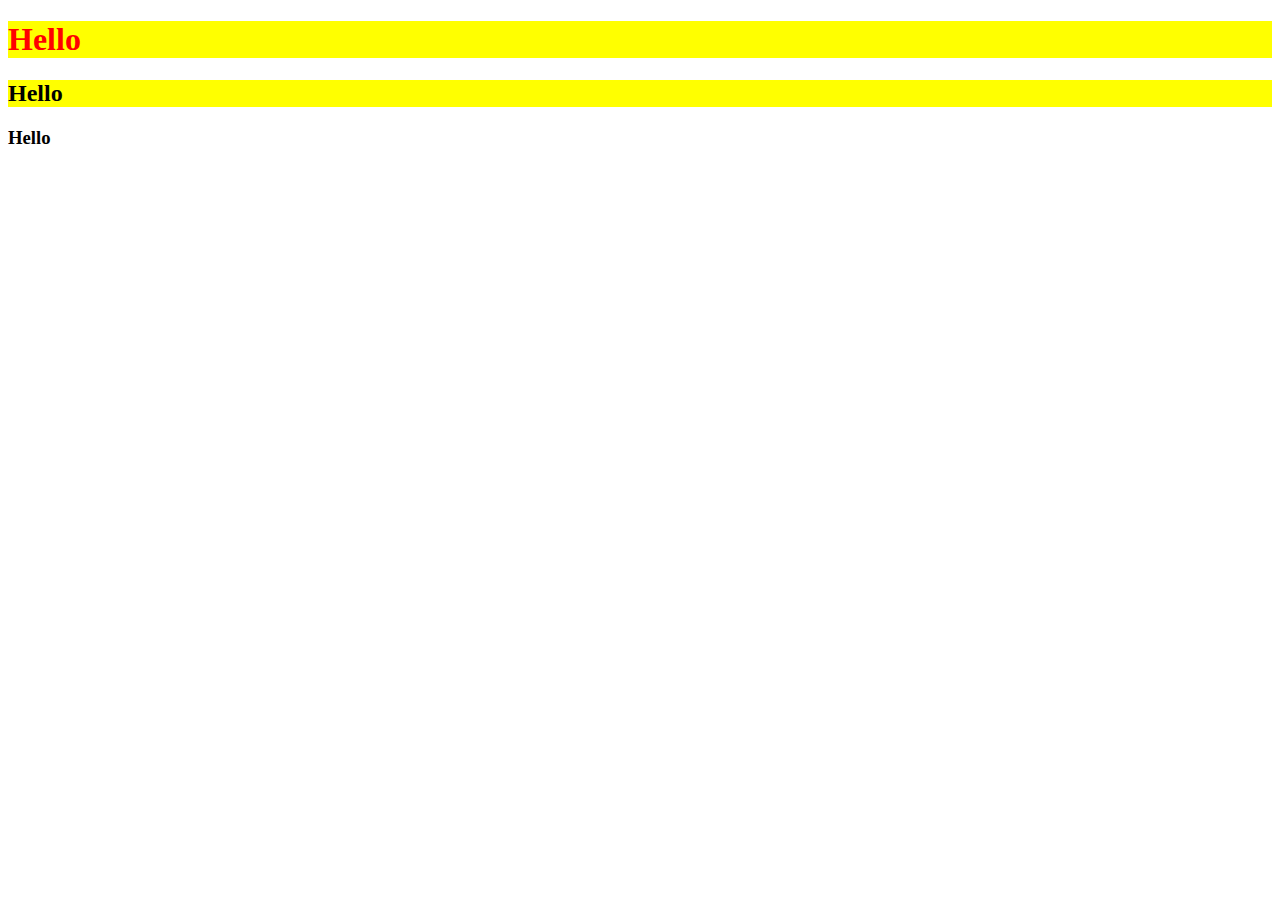
<file: css/css/demo/index.html>
<!DOCTYPE html>
<html lang="en">
<head>
    <meta charset="UTF-8">
    <title>Title</title>
    <link rel="stylesheet" href="mycss.css">
    <style>


        #id1{
            background-color: green;
        }
        .cls1{
            background-color: yellow;
        }
        .cls2{
            color: red;
        }
        h1{
            background-color: red;
        }
    </style>

</head>
<body>
<h1 class="cls1 cls2">Hello</h1>
<h2 class="cls1" >Hello</h2>
<h3 >Hello</h3>
</body>
</html>
</file>
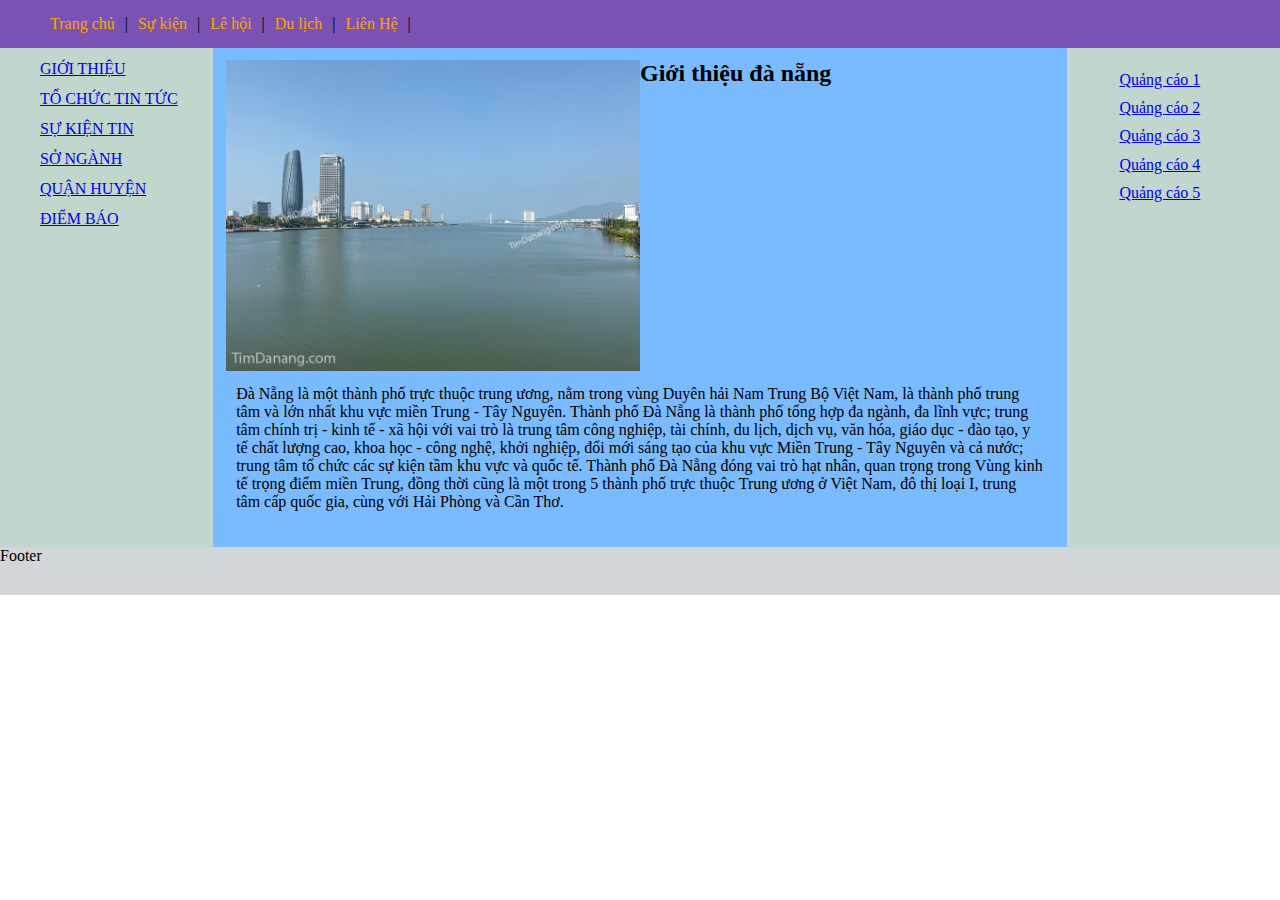
<file: css/layout/html.html>
<!DOCTYPE html>
<html lang="en">
<head>
    <meta charset="UTF-8">
    <title>Title</title>
    <link rel="stylesheet" href="mycss.css">
</head>
<body>
<div class="container">
    <div class="row header">
        <ul>
            <li>Trang chủ</li>
            |
            <li>Sự kiện</li>
            |
            <li>Lê hội</li>
            |
            <li>Du lịch</li>
            |
            <li>Liên Hệ</li>
            |
        </ul>
    </div>
    <div class="row main">
        <div class="col-s-12 col-m-4 col-l-2  left">
            <ul>
                <li><a href="#">GIỚI THIỆU</a></li>
                <li><a href="#">TỔ CHỨC TIN TỨC</a></li>
                <li><a href="#">SỰ KIỆN TIN</a></li>
                <li><a href="#">SỞ NGÀNH</a></li>
                <li><a href="#">QUẬN HUYỆN</a></li>
                <li><a href="#">ĐIỂM BÁO</a></li>
            </ul>
        </div>
        <div class="col-s-12 col-m-8 col-l-8 center">
            <div class="row">
                <div class="col-s-12 col-m-4 col-l-6">
                    <img src="danang.jpg" style="width: 100%"/></div>
                <div class="col-s-12 col-m-8 col-l-6">
                    <h2>Giới thiệu đà nẵng</h2>
                </div>
            </div>
            <div class="row">
                <p style="padding: 10px">
                    Đà Nẵng là một thành phố trực thuộc trung ương, nằm trong vùng Duyên hải Nam Trung Bộ Việt Nam,
                    là thành phố trung tâm và lớn nhất khu vực miền Trung - Tây Nguyên.
                    Thành phố Đà Nẵng là thành phố tổng hợp đa ngành, đa lĩnh vực;
                    trung tâm chính trị - kinh tế - xã hội với vai trò là trung tâm công nghiệp, tài chính, du lịch,
                    dịch vụ, văn hóa, giáo dục - đào tạo, y tế chất lượng cao, khoa học - công nghệ, khởi nghiệp,
                    đổi mới sáng tạo của khu vực Miền Trung - Tây Nguyên và cả nước;
                    trung tâm tổ chức các sự kiện tầm khu vực và quốc tế. Thành phố Đà Nẵng đóng vai trò hạt nhân,
                    quan trọng trong Vùng kinh tế trọng điểm miền Trung, đồng thời cũng là một trong 5 thành phố trực
                    thuộc
                    Trung ương
                    ở Việt Nam, đô thị loại I, trung tâm cấp quốc gia, cùng với Hải Phòng và Cần Thơ.
                </p>
            </div>
        </div>
        <div class=" col-s-12 col-m-12 col-l-2 right">
            <ul>
                <li><a href="#">Quảng cáo 1</a></li>
                <li><a href="#">Quảng cáo 2</a></li>
                <li><a href="#">Quảng cáo 3</a></li>
                <li><a href="#">Quảng cáo 4</a></li>
                <li><a href="#">Quảng cáo 5</a></li>
            </ul>
        </div>
    </div>
    <div class="row footer">Footer</div>
</div>
</body>
</html>
</file>
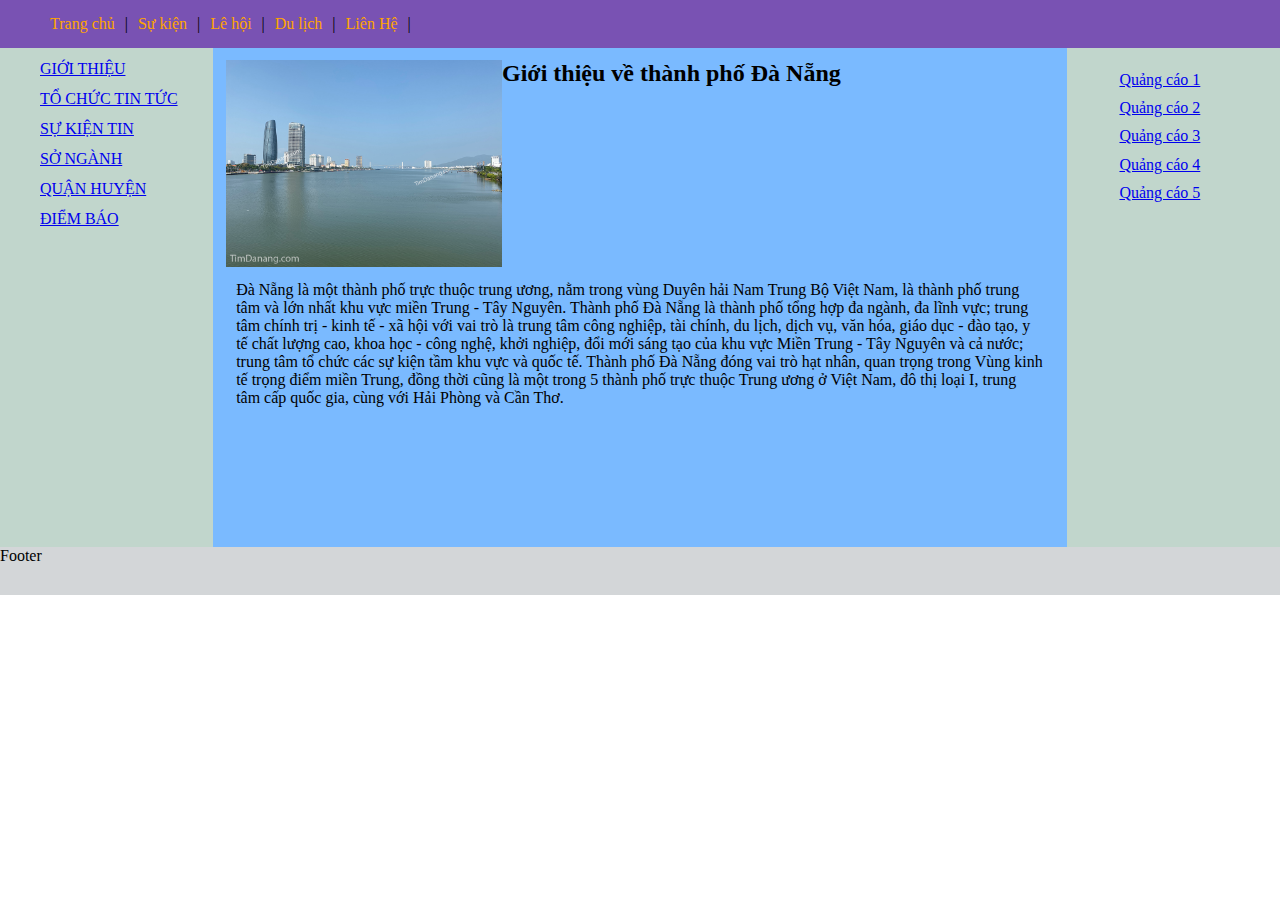
<file: css/layout/layout_c05.html>
<!DOCTYPE html>
<html lang="en">
<head>
    <meta charset="UTF-8">
    <title>Title</title>
    <link rel="stylesheet" href="mycss.css">
</head>
<body>
<div class="container">
    <div class=" row header">
        <ul>
            <li>Trang chủ</li>
            |
            <li>Sự kiện</li>
            |
            <li>Lê hội</li>
            |
            <li>Du lịch</li>
            |
            <li>Liên Hệ</li>
            |
        </ul>
    </div>
    <div class="row main">
        <div class=" col-s-12 col-m-2 col-l-2 left">
            <ul>
                <li><a href="#">GIỚI THIỆU</a></li>
                <li><a href="#">TỔ CHỨC TIN TỨC</a></li>
                <li><a href="#">SỰ KIỆN TIN</a></li>
                <li><a href="#">SỞ NGÀNH</a></li>
                <li><a href="#">QUẬN HUYỆN</a></li>
                <li><a href="#">ĐIỂM BÁO</a></li>
            </ul>
        </div>
        <div class="col-s-12 col-m-10 col-l-8 center">
            <div class="row">
                <div class="col-s-12 col-m-6 col-l-4">
                    <img src="danang.jpg" style="width: 100%"/></div>
                <div class="col-s-12 col-m-6 col-l-8">
                    <h2>Giới thiệu về thành phố Đà Nẵng</h2>
                </div>
            </div>
            <div class="row">
                <p style="padding: 10px">
                    Đà Nẵng là một thành phố trực thuộc trung ương, nằm trong vùng Duyên hải Nam Trung Bộ Việt Nam,
                    là thành phố trung tâm và lớn nhất khu vực miền Trung - Tây Nguyên.
                    Thành phố Đà Nẵng là thành phố tổng hợp đa ngành, đa lĩnh vực;
                    trung tâm chính trị - kinh tế - xã hội với vai trò là trung tâm công nghiệp, tài chính, du lịch,
                    dịch vụ, văn hóa, giáo dục - đào tạo, y tế chất lượng cao, khoa học - công nghệ, khởi nghiệp,
                    đổi mới sáng tạo của khu vực Miền Trung - Tây Nguyên và cả nước;
                    trung tâm tổ chức các sự kiện tầm khu vực và quốc tế. Thành phố Đà Nẵng đóng vai trò hạt nhân,
                    quan trọng trong Vùng kinh tế trọng điểm miền Trung, đồng thời cũng là một trong 5 thành phố trực
                    thuộc
                    Trung ương
                    ở Việt Nam, đô thị loại I, trung tâm cấp quốc gia, cùng với Hải Phòng và Cần Thơ.
                </p>
            </div>
        </div>
        <div class="col-s-12 col-m-12 col-l-2 right">
            <ul>
                <li><a href="#">Quảng cáo 1</a></li>
                <li><a href="#">Quảng cáo 2</a></li>
                <li><a href="#">Quảng cáo 3</a></li>
                <li><a href="#">Quảng cáo 4</a></li>
                <li><a href="#">Quảng cáo 5</a></li>
            </ul>
        </div>
    </div>
    <div class="footer">Footer</div>
</div>
</body>
</html>
</file>
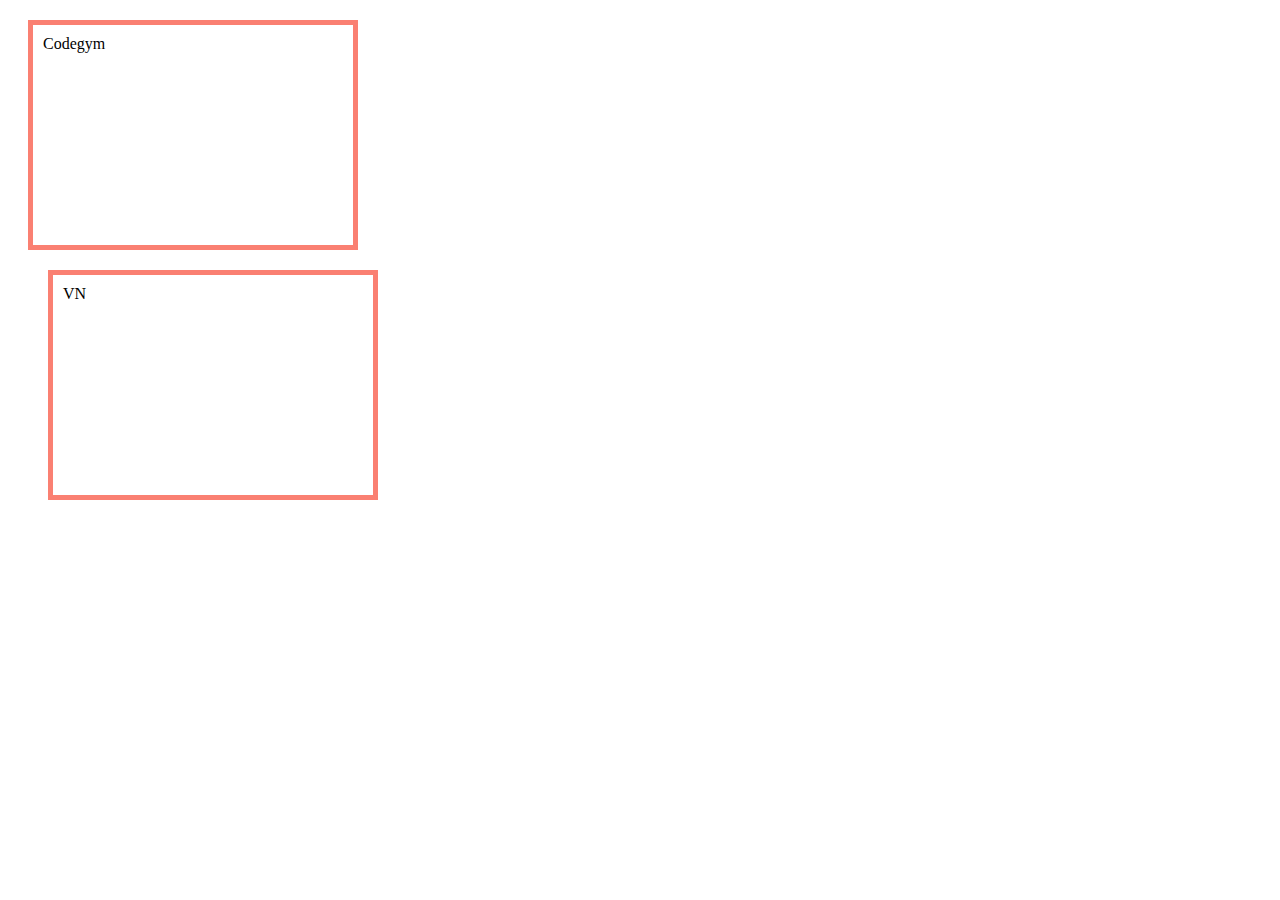
<file: css/css/demo/box-model.html>
<!DOCTYPE html>
<html lang="en">
<head>
    <meta charset="UTF-8">
    <title>Title</title>
  <style>
    .box1{
      border: 5px solid salmon;
      width: 300px;
      height: 200px;
      padding: 10px;
      margin: 20px
    }
    .box2{
      border: 5px solid salmon;
      width: 300px;
      height: 200px;
      padding: 10px;
      margin: 10px 20px 30px 40px; /*top,right,bottom,left*/
      position: static;
      /*display: inline;*/

    }
  </style>
</head>
<body>
<div class="box1">Codegym</div>
<div class="box2">VN</div>
</body>
</html>
</file>
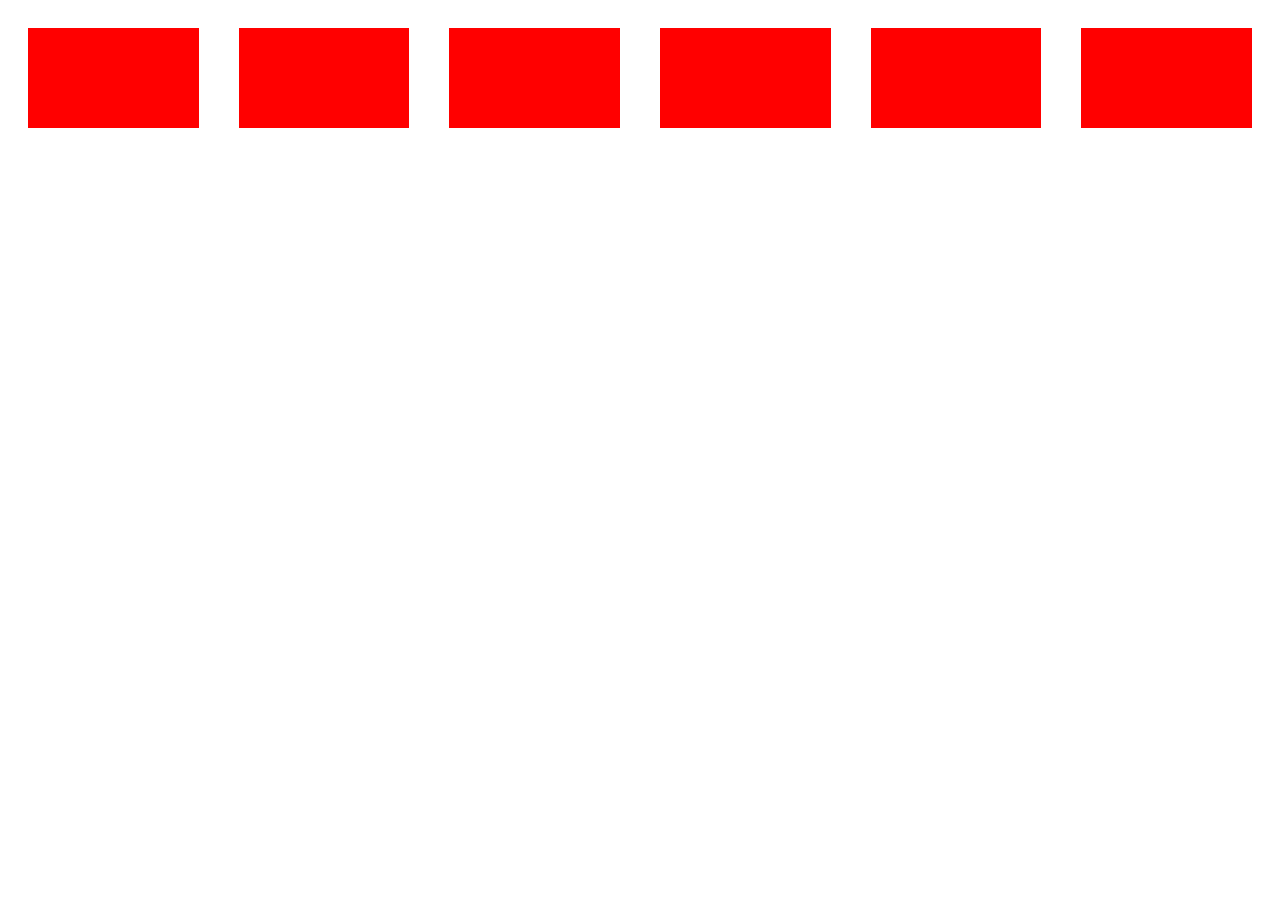
<file: css/css/demo/Display.html>
<!DOCTYPE html>
<html lang="en">
<head>
    <meta charset="UTF-8">
    <title>Title</title>
    <style>
        .inline{
            background: red;
            display: inline;
            height: 100px;
            width: 100px;

        }
        .block{
            background: red;
            display: block;
            width: 200px;
            height: 100px;
            margin: 20px;
            /*width: 100px;*/

        }
        .inline-block{
            background: red;
            display: inline-block;
            height: 100px;
            width: 100px;
        }
        /*p {*/
        /*    display: inline;*/
        /*}*/
        /*span{*/
        /*    display: block;*/
        /*}*/
        .row {
            background:lightblue ;
            height: 200px;
            width: 700px;
            display: flex;
            justify-content: center;
            align-items: center;
        }
        .col{
            background: red;
            height: 50px;
            width: 50px;
        }
    </style>
</head>
<body>
<div style="display: flex">
    <div class="block"></div>
    <div class="block"></div>
    <div class="block"></div>
    <div class="block"></div>
    <div class="block"></div>
    <div class="block"></div>
</div>


</body>
</html>
</file>
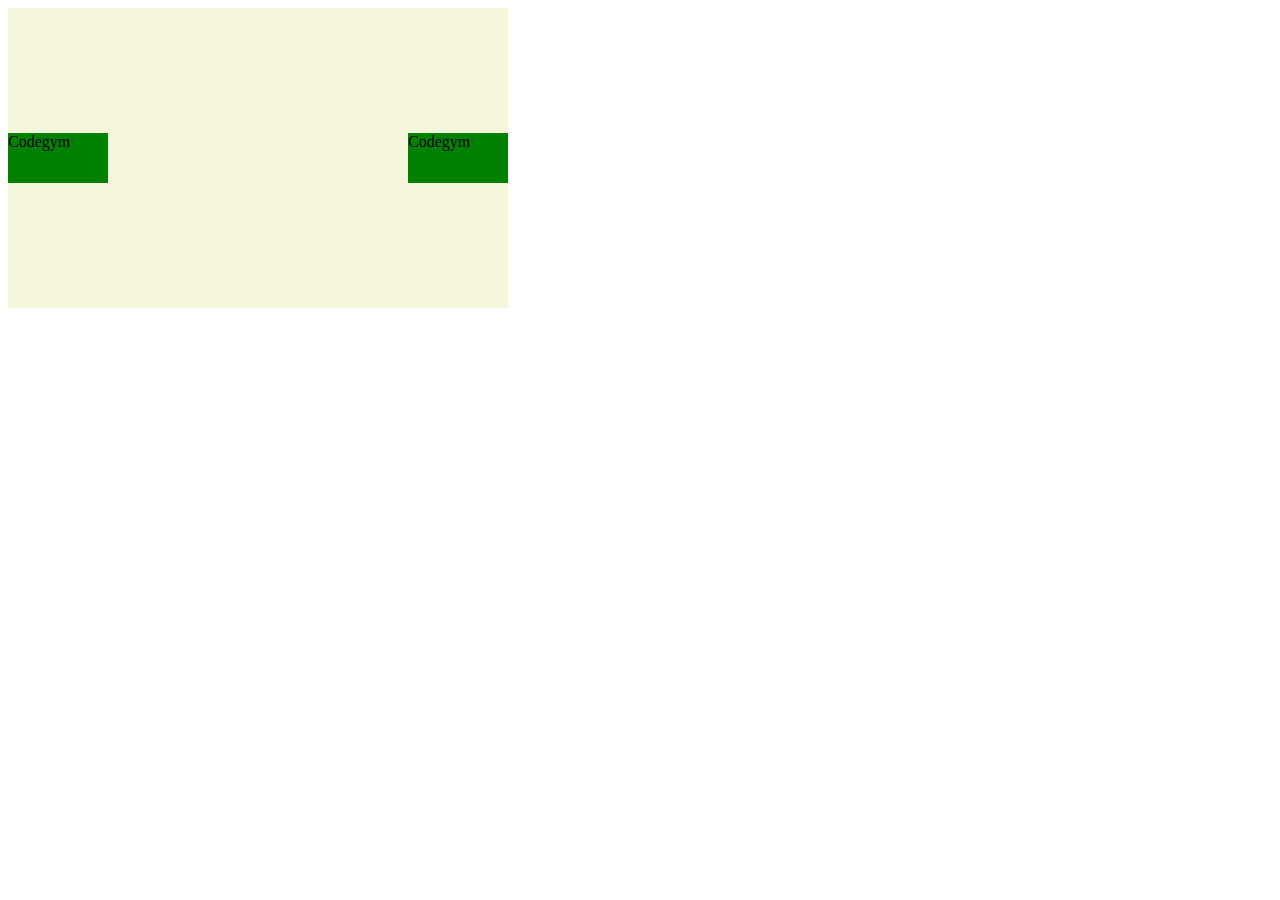
<file: css/css/demo/flex.html>
<!DOCTYPE html>
<html lang="en">
<head>
    <meta charset="UTF-8">
    <title>Title</title>
    <style>
        .content {
            width: 500px;
            height: 300px;
            background-color: beige;
            display: flex;
            justify-content: space-between;
            align-items: center;
        }

        .box1 {
            width: 100px;
            height: 50px;
            background-color: green;
        }
    </style>
</head>
<body>
<div class="content">
    <div class="box1">Codegym</div>
    <div class="box1">Codegym</div>
</div>
</body>
</html>
</file>
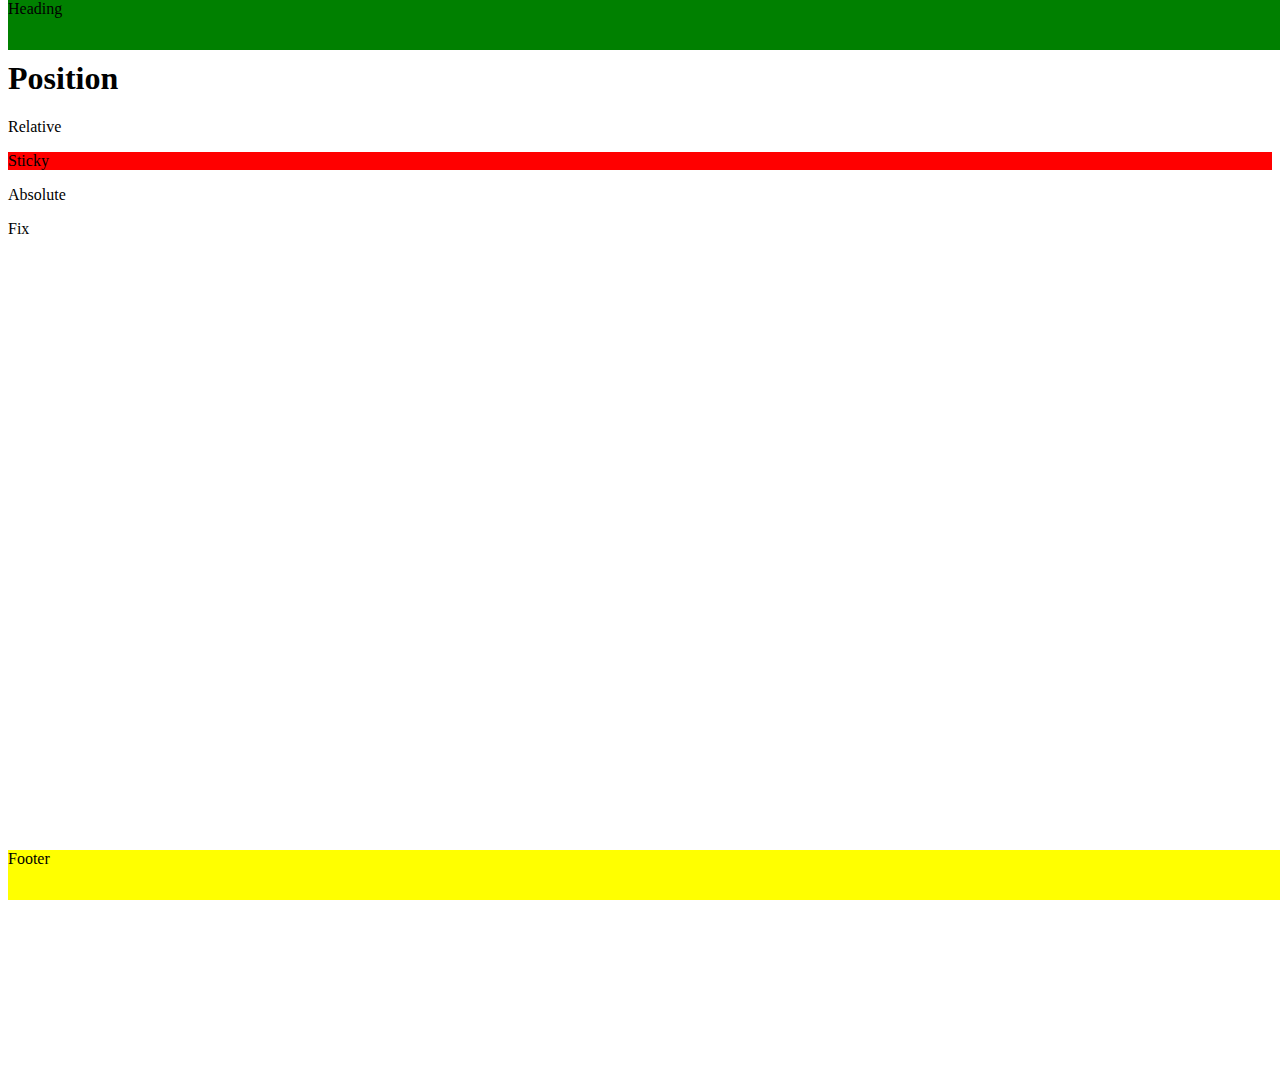
<file: css/css/demo/demo_position/fix_sticky.html>
<!DOCTYPE html>
<html lang="en">
<head>
    <meta charset="UTF-8">
    <title>Title</title>
    <style>
        .head{
            z-index: 1;
            height: 50px;
            width: 100%;
            background-color: green;
            top: 0px;
            position: fixed;
        }
        .content{
            height: 1000px;
            margin-top: 60px;
        }
        .footer{
            width: 100%;
            height: 50px;
            background-color: yellow;
            bottom: 0px;
            position: fixed;
        }
        .sticky{
            top: 70px;
            position: sticky;
            background-color: red;
        }
    </style>
</head>
<body>
<div class="head">Heading</div>
<div class="content">
    <h1>Position</h1>
    <p>Relative</p>
    <p class="sticky">Sticky</p>
    <p>Absolute</p>
    <p>Fix</p>

</div>
<div class="footer"> Footer</div>
</body>
</html>
</file>
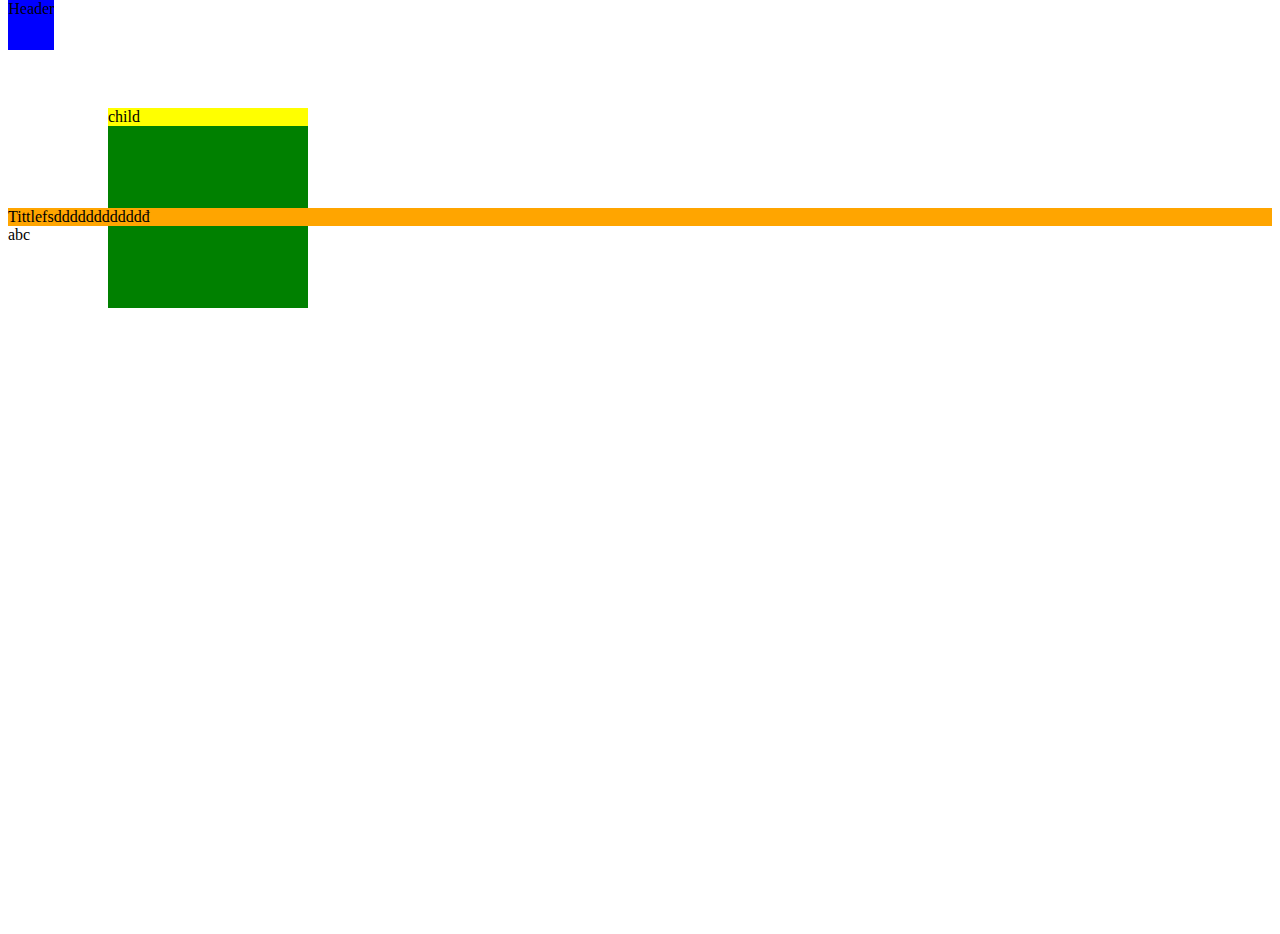
<file: css/css/demo/demo_position/static_relative_absolute.html>
<!DOCTYPE html>
<html lang="en">
<head>
    <meta charset="UTF-8">
    <title>Title</title>
    <style>
        .static {
            background: red;
            /*position: static;*/
            left: 100px;
            top: 100px;
            width: 200px;
            height: 200px;
        }

        .relative {
            background: yellow;
            position: relative;
            top: 100px;
            left: 100px;
            width: 200px;
            height: 200px;
        }

        .child {
            background: yellow;
            /*position: absolute;*/
            margin: 0px;
            left: 50px;
            bottom: 0px;
        }

        .parent {
            position: relative;
            background: green;
            height: 200px;
            width: 200px;
            top: 100px;
            left: 100px;
        }

        .ong-noi {
            background-color: aquamarine;
            position: relative;
            height: 300px;
            top: 0px;
            left: 0px;
        }

        .fixed {
            background-color: blue;
            position: fixed;
            height: 50px;
            top: 0px;
        }

        .sticky {
            position: sticky;
            top:70px ;
            background-color: orange;

        }

        p {
            background-color: red;
            width: 400px;
            display: inline;
        }

        span {
            background-color: green;
            width: 300px;
            display: block;
        }

    </style>
</head>
<body>

<!--<div class="static">abc</div>-->
<!--<div class="relative">abc</div>-->

<!--<div class="fixed">Header</div>-->
<div class="parent">
    <div class="child">child</div>
</div>
<div class="fixed">Header</div>
<div class="sticky">Tittlefsdddddddddddđ</div>
<div style="height: 700px"> abc</div>
<!--<div class="sticky">Title</div>-->
<!--<div class="parent" style="height: 700px">-->
<!--    <div class="child">child</div>-->
<!--</div>-->


</body>
</html>
</file>
<file: css/css/demo/mycss.css>
h1{
    background-color: red;
}
</file>
<file: css/layout/mycss.css>
.container{
    height: 595px;
}
.header{
    background:#7952b3;
    height: 8%;
}
.main{
    min-height: 84%;
}
.left{
    background:#c1d6cc;
}
.right{
    background: #c1d6cc;
    padding: 1%;
}
.footer{
    background:#d3d6d8;
    height: 8%;
}

.center{
    background: #7abaff;
    padding: 1%;
}
*{
    margin: 0;
    box-sizing: border-box;
}
ul{
    list-style: none;
}
.header ul{
    display: flex;
    align-items: center;
}
.header ul li {
    color: orange;
    margin-left: 10px;
    margin-right: 10px;
}
.left ul li{
    margin-top: 7%;
}
.right ul li{
    margin-top: 7%;
}
.row{
 display: flex; /* nổi lên trên một dòng*/
 flex-wrap: wrap; /*rớt xuống nếu không đủ chiều rộng*/
}

@media only screen and (max-width:740px ){
    .col-s-1 {width: 8.33333%;}
    .col-s-2 {width: 16.66667%;}
    .col-s-3 {width: 25%;}
    .col-s-4 {width: 33.33333%;}
    .col-s-5 {width: 41.66667%;}
    .col-s-6 {width: 50%;}
    .col-s-7 {width: 58.33333%;}
    .col-s-8 {width: 66.66667%;}
    .col-s-9 {width: 75%;}
    .col-s-10 {width: 83.33333%;}
    .col-s-11 {width: 91.66667%;}
    .col-s-12 {width: 100%;}
/*    !*tăng kích thước font cho dễ đọc*!*/
    .left li{
        font-size: 30px;
        text-align: center;
        color: white;
    }
    .right li a{
        font-size: 30px;
        text-align: center;
        color: red;
    }
    p{
        font-size: 25px;
        color: darkblue;
        margin: 5px;
    }
    .title{
        font-size: 55px;
        color: red;
    }
    /*Ẩn phần list*/

    /*.header ul{*/
    /*    display: none;*/
    /*}*/
    /*Hiện thị dropdown*/
    /*.header select{*/
    /*    height: 32px;*/
    /*    display: inline;*/
    /*}*/
}
/*Màn hinh laptop và máy tính bảng*/
@media only screen and (min-width:741px)and (max-width:1240px){
    .col-m-1 {width: 8.33333%;}
    .col-m-2 {width: 16.66667%;}
    .col-m-3 {width: 25%;}
    .col-m-4 {width: 33.33333%;}
    .col-m-5 {width: 41.66667%;}
    .col-m-6 {width: 50%;}
    .col-m-7 {width: 58.33333%;}
    .col-m-8 {width: 66.66667%;}
    .col-m-9 {width: 75%;}
    .col-m-10 {width: 83.33333%;}
    .col-m-11 {width: 91.66667%;}
    .col-m-12 {width: 100%;}

    /*.header ul{*/
    /*    display: block;*/
    /*}*/
    /*.header select{*/
    /*    display: none;*/
    /*}*/

}

@media only screen and (min-width:1241px){
    .col-l-1 {width: 8.33333%;}
    .col-l-2 {width: 16.66667%;}
    .col-l-3 {width: 25%;}
    .col-l-4 {width: 33.33333%;}
    .col-l-5 {width: 41.66667%;}
    .col-l-6 {width: 50%;}
    .col-l-7 {width: 58.33333%;}
    .col-l-8 {width: 66.66667%;}
    .col-l-9 {width: 75%;}
    .col-l-10 {width: 83.33333%;}
    .col-l-11 {width: 91.66667%;}
    .col-l-12 {width: 100%;}

    /*.header ul{*/
    /*    display: block;*/
    /*}*/
    /*.header select{*/
    /*    display: none;*/
    /*}*/
}
</file>
